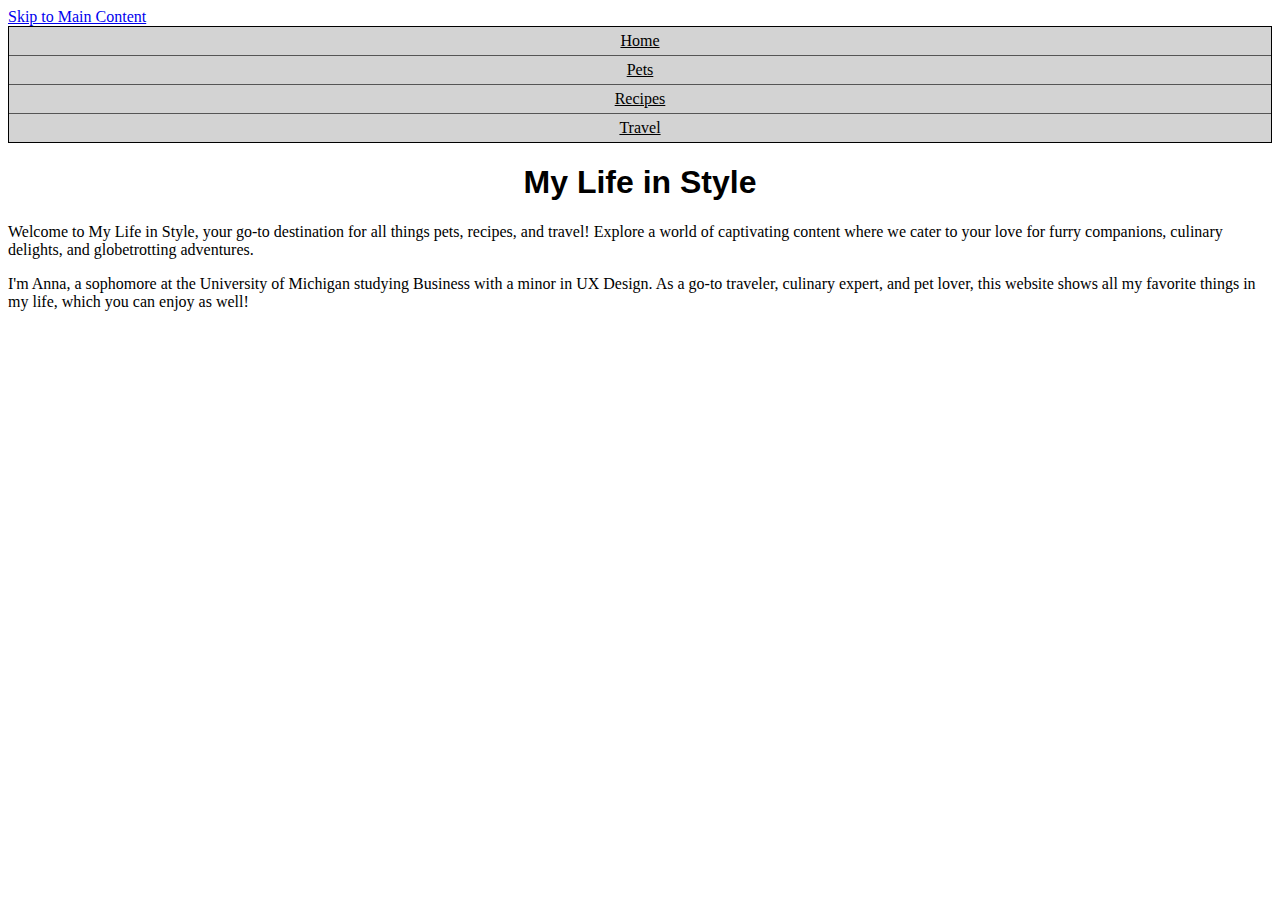
<file: index.html>
<!DOCTYPE html>
<html lang="en">
<head>
    <meta charset="UTF-8">
    <meta name="viewport" content="width=device-width, initial-scale=1.0">
    <link rel="stylesheet" type="text/css" href="css/style.css">
    <title>Pets</title>
</head>
<body>
    <a href = "#main" class="skip-link">Skip to Main Content</a>
    <header>
        <nav>
            <ul class="navbar">
                <li><a href = "index.html">Home</a></li>
                <li><a href = "pets.html">Pets</a></li>
                <li><a href = "recipes.html">Recipes</a></li>
                <li><a href = "travel.html">Travel</a></li>
            </ul>
        </nav>
        <h1>My Life in Style</h1>
    </header>
    <main id="main">
        <div>
            <p>Welcome to My Life in Style, your go-to destination for all things pets, recipes, and travel! Explore a world of captivating content where we cater to your love for furry companions, culinary delights, and globetrotting adventures. </p>

        </div>
        <div>I'm Anna, a sophomore at the University of Michigan studying Business with a minor in UX Design. As a go-to traveler, culinary expert, and pet lover, this website shows all my favorite things in my life, which you can enjoy as well!</div>
            
            <!-- Jackie Wolf -->
    
        <div></div>
        <div></div>
        <div></div>
        <div></div>
    </main>
    
</body>
</html>
</file>
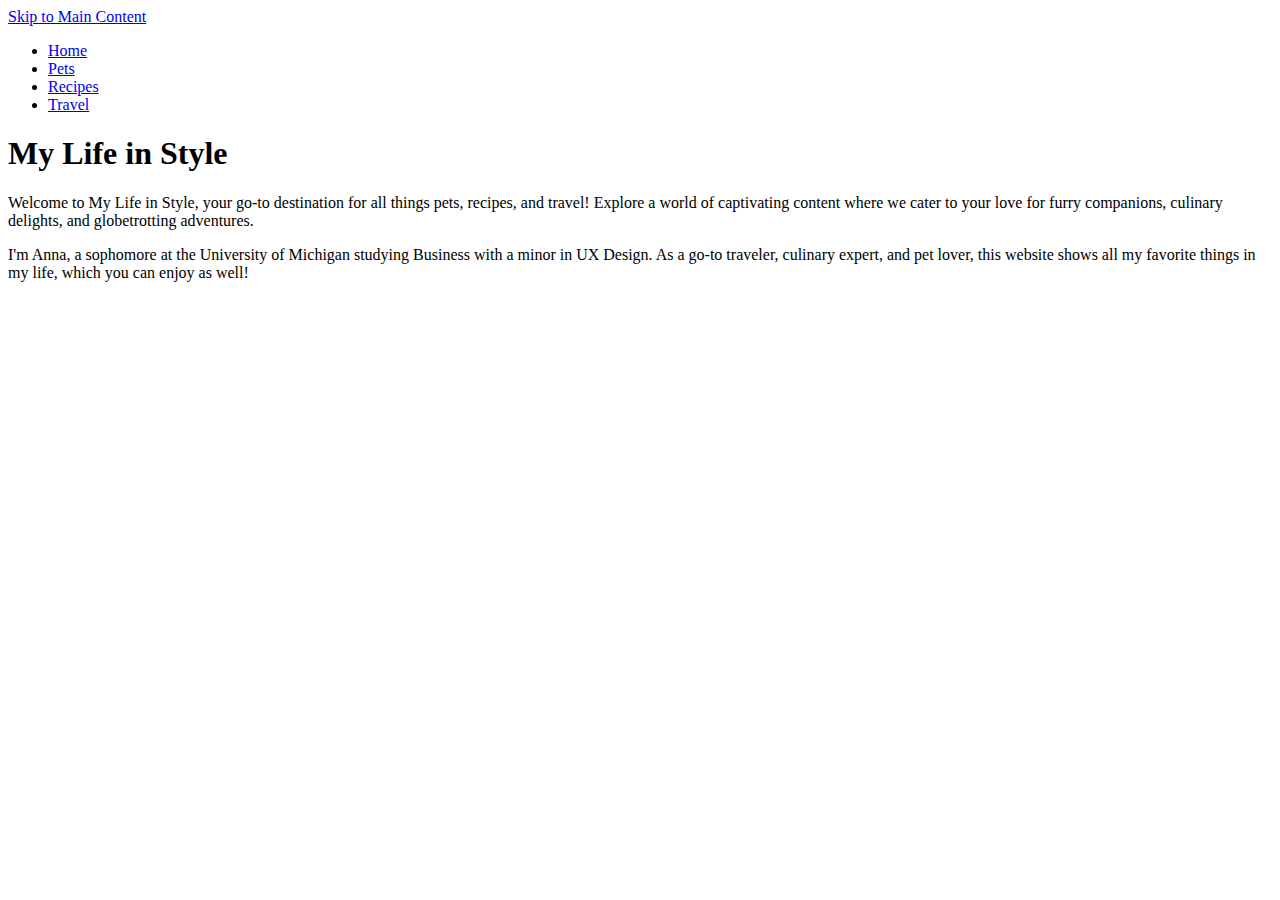
<file: images/index.html>
<!DOCTYPE html>
<html lang="en">
<head>
    <meta charset="UTF-8">
    <meta name="viewport" content="width=device-width, initial-scale=1.0">
    <title>Pets</title>
</head>
<body>
    <a href = "#main">Skip to Main Content</a>
    <header>
        <nav>
            <ul>
                <li><a href = "index.html">Home</a></li>
                <li><a href = "pets.html">Pets</a></li>
                <li><a href = "recipes.html">Recipes</a></li>
                <li><a href = "travel.html">Travel</a></li>
            </ul>
        </nav>
        <h1>My Life in Style</h1>
    </header>
    <main id="main">
        <div>
            <p>Welcome to My Life in Style, your go-to destination for all things pets, recipes, and travel! Explore a world of captivating content where we cater to your love for furry companions, culinary delights, and globetrotting adventures. </p>

        </div>
        <div>I'm Anna, a sophomore at the University of Michigan studying Business with a minor in UX Design. As a go-to traveler, culinary expert, and pet lover, this website shows all my favorite things in my life, which you can enjoy as well!</div>
            
            <!-- Jackie Wolf -->
    
        <div></div>
        <div></div>
        <div></div>
        <div></div>
    </main>
    
</body>
</html>
</file>
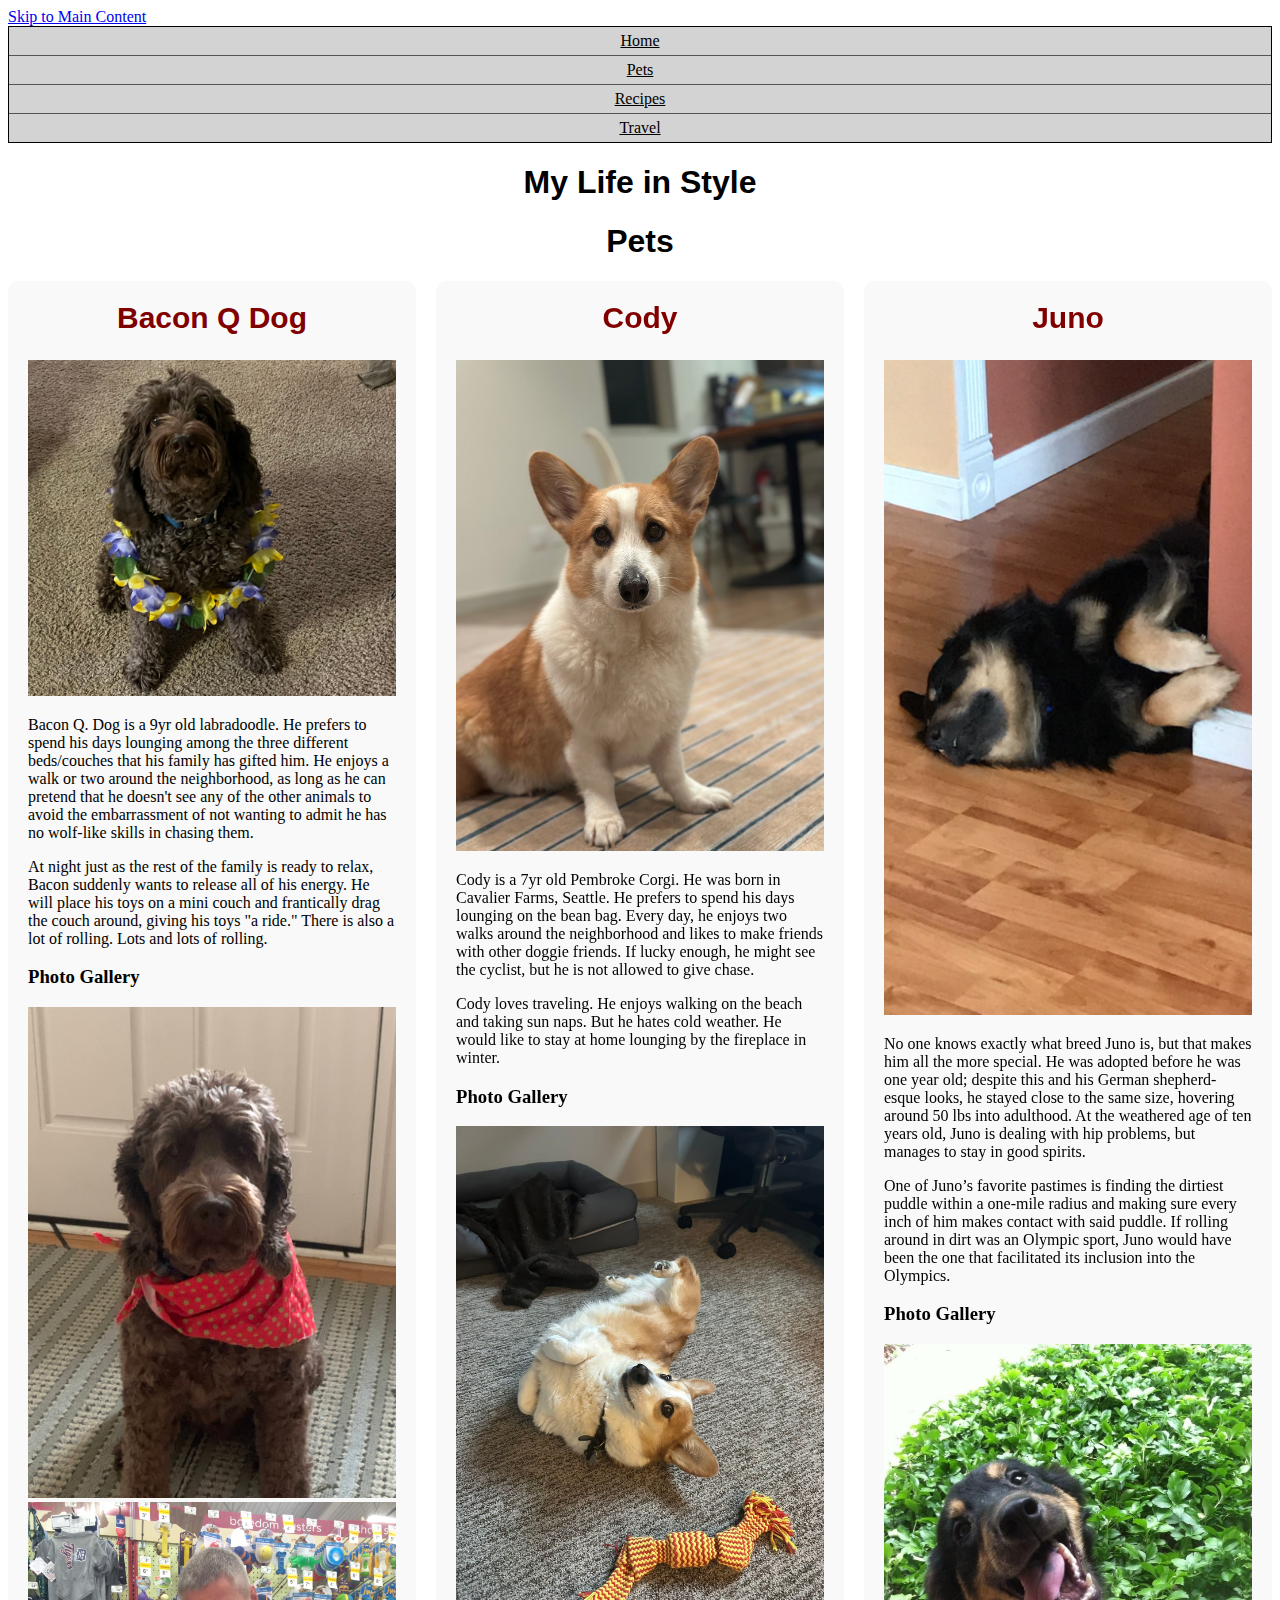
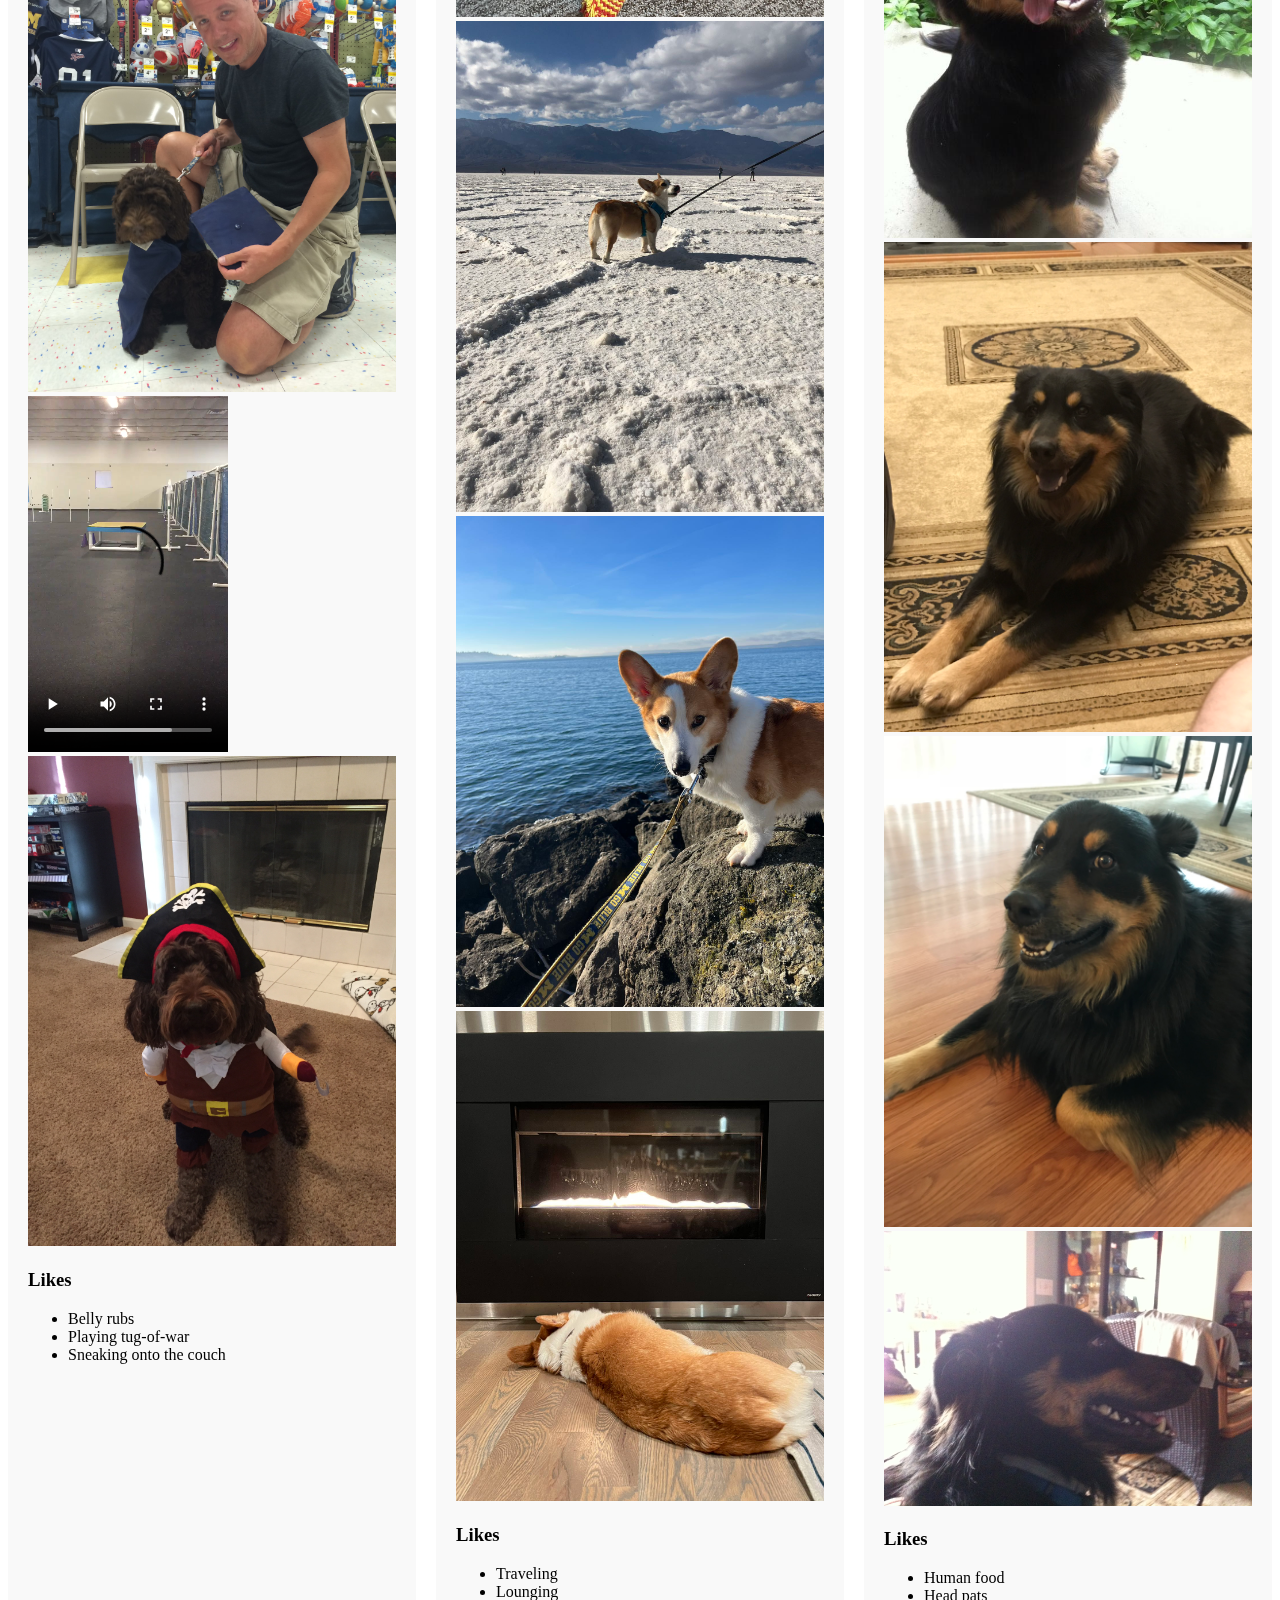
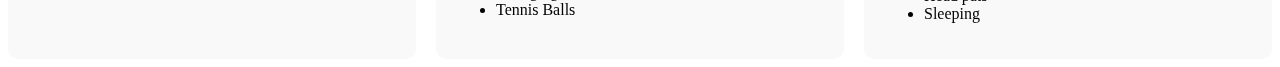
<file: pets.html>
<!DOCTYPE html>
<html lang="en">
<head>
    <meta charset="UTF-8">
    <meta name="viewport" content="width=device-width, initial-scale=1.0">
    <link rel="stylesheet" type="text/css" href="css/style.css">
    <link rel="stylesheet" type="text/css" href="css/grid.css">
    <title>Document</title>
</head>
<body>
    <a href="#main" class="skip-link">Skip to Main Content</a>
    <header>
        <nav>
            <ul class="navbar">
                <li><a href = "index.html">Home</a></li>
                <li><a href = "pets.html">Pets</a></li>
                <li><a href = "recipes.html">Recipes</a></li>
                <li><a href = "travel.html">Travel</a></li>
            </ul>
        </nav>
    <h1>My Life in Style</h1>
    
</header>
<h1>Pets</h1>
<main id="main">
    <div>
        <h2>Bacon Q Dog</h2>
        <img src="images/bacon.jpg" width = "400" alt="Brown labradoodle wearing colorful lei">

        <p>Bacon Q. Dog is a 9yr old labradoodle. He prefers to spend his days lounging among the three different beds/couches that his family has gifted him. He enjoys a walk or two around the neighborhood, as long as he can pretend that he doesn't see any of the other animals to avoid the embarrassment of not wanting to admit he has no wolf-like skills in chasing them.</p> 
        <P>At night just as the rest of the family is ready to relax, Bacon suddenly wants to release all of his energy. He will place his toys on a mini couch and frantically drag the couch around, giving his toys "a ride." There is also a lot of rolling. Lots and lots of rolling.</P>
        <h3>Photo Gallery</h3>
        <img src="images/bacon_bandana.JPG" width ="200" alt = "Brown labradoodle wearing an orange bandana">
        <img src="images/bacon_graduation.JPG"  width ="200" alt="Small labradoodle puppy wearing a graduation cap and gown">
        <video width="200"  controls>
            <source src="images/bacon_agility.mov">
            Your browser does not support the video tag.  This was a video of a girl and dog demonstrating a sit and stay procedure
        </video>
        <img src="images/bacon_halloween.JPG"  width ="200" alt="Brown labradoodle wearing a pirate costume">

        <h3>Likes</h3>
        <ul>
            <li>Belly rubs</li>
            <li>Playing tug-of-war</li>
            <li>Sneaking onto the couch</li>
        </ul>
    </div>
    <div>
        <h2>Cody</h2>
        <img src="images/cody.jpg" width = "400" alt="Cody at home">

        <p>Cody is a 7yr old Pembroke Corgi. He was born in Cavalier Farms, Seattle. He prefers to spend his days lounging on the bean bag. Every day, he enjoys two walks around the neighborhood and likes to make friends with other doggie friends. If lucky enough, he might see the cyclist, but he is not allowed to give chase.</p>

        <p>Cody loves traveling. He enjoys walking on the beach and taking sun naps. But he hates cold weather. He would like to stay at home lounging by the fireplace in winter. </p>
        <h3>Photo Gallery</h3>
        <img src="images/cody_play.jpg" width ="200" alt = "A Pembroke Corgi lying on the ground making faces.">
        <img src="images/cody_deathvalley.jpg"  width ="200" alt="A Pembroke Corgi visiting Badwater Basin in Death Valley National Park.">
        <img src="images/cody_sea.jpg"  width ="200" alt="A Pembroke Corgi having a walk by the sea.">
        <img src="images/cody_fireplace.jpg"  width ="200" alt="A Pembroke Corgi lounging by the fireplace in winter.">

        <h3>Likes</h3>
        <ul>
            <li>Traveling</li>
            <li>Lounging</li>
            <li>Tennis Balls</li>
        </ul>
    </div>
    <div>
        <h2>Juno</h2>
        <img src="images/classic_juno.JPG" width = "400" alt="Black and brown dog asleep on his side">

        <p>No one knows exactly what breed Juno is, but that makes him all the more special. He was adopted before he was one year old; despite this and his German shepherd-esque looks, he stayed close to the same size, hovering around 50 lbs into adulthood. At the weathered age of ten years old, Juno is dealing with hip problems, but manages to stay in good spirits.
        </p>

        <p>One of Juno’s favorite pastimes is finding the dirtiest puddle within a one-mile radius and making sure every inch of him makes contact with said puddle. If rolling around in dirt was an Olympic sport, Juno would have been the one that facilitated its inclusion into the Olympics. 
        </p>
        <h3>Photo Gallery</h3>
        <img src="images/juno_pup.JPG" width ="200" alt = "A young black and brown dog with his tongue hanging out">
        <img src="images/juno_laying.JPG"  width ="200" alt="A black and brown dog laying on a rug">
        <img src="images/juno_laying_2.JPG"  width ="200" alt="A black and brown dog laying on a wood floor">
        <img src="images/juno_profile.JPG"  width ="200" alt="A profile perspective of a black and brown dog from shoulders up">

        <h3>Likes</h3>
        <ul>
            <li>Human food</li>
            <li>Head pats</li>
            <li>Sleeping</li>
        </ul>
    </div>
</main>   
</body>
</html>
</file>
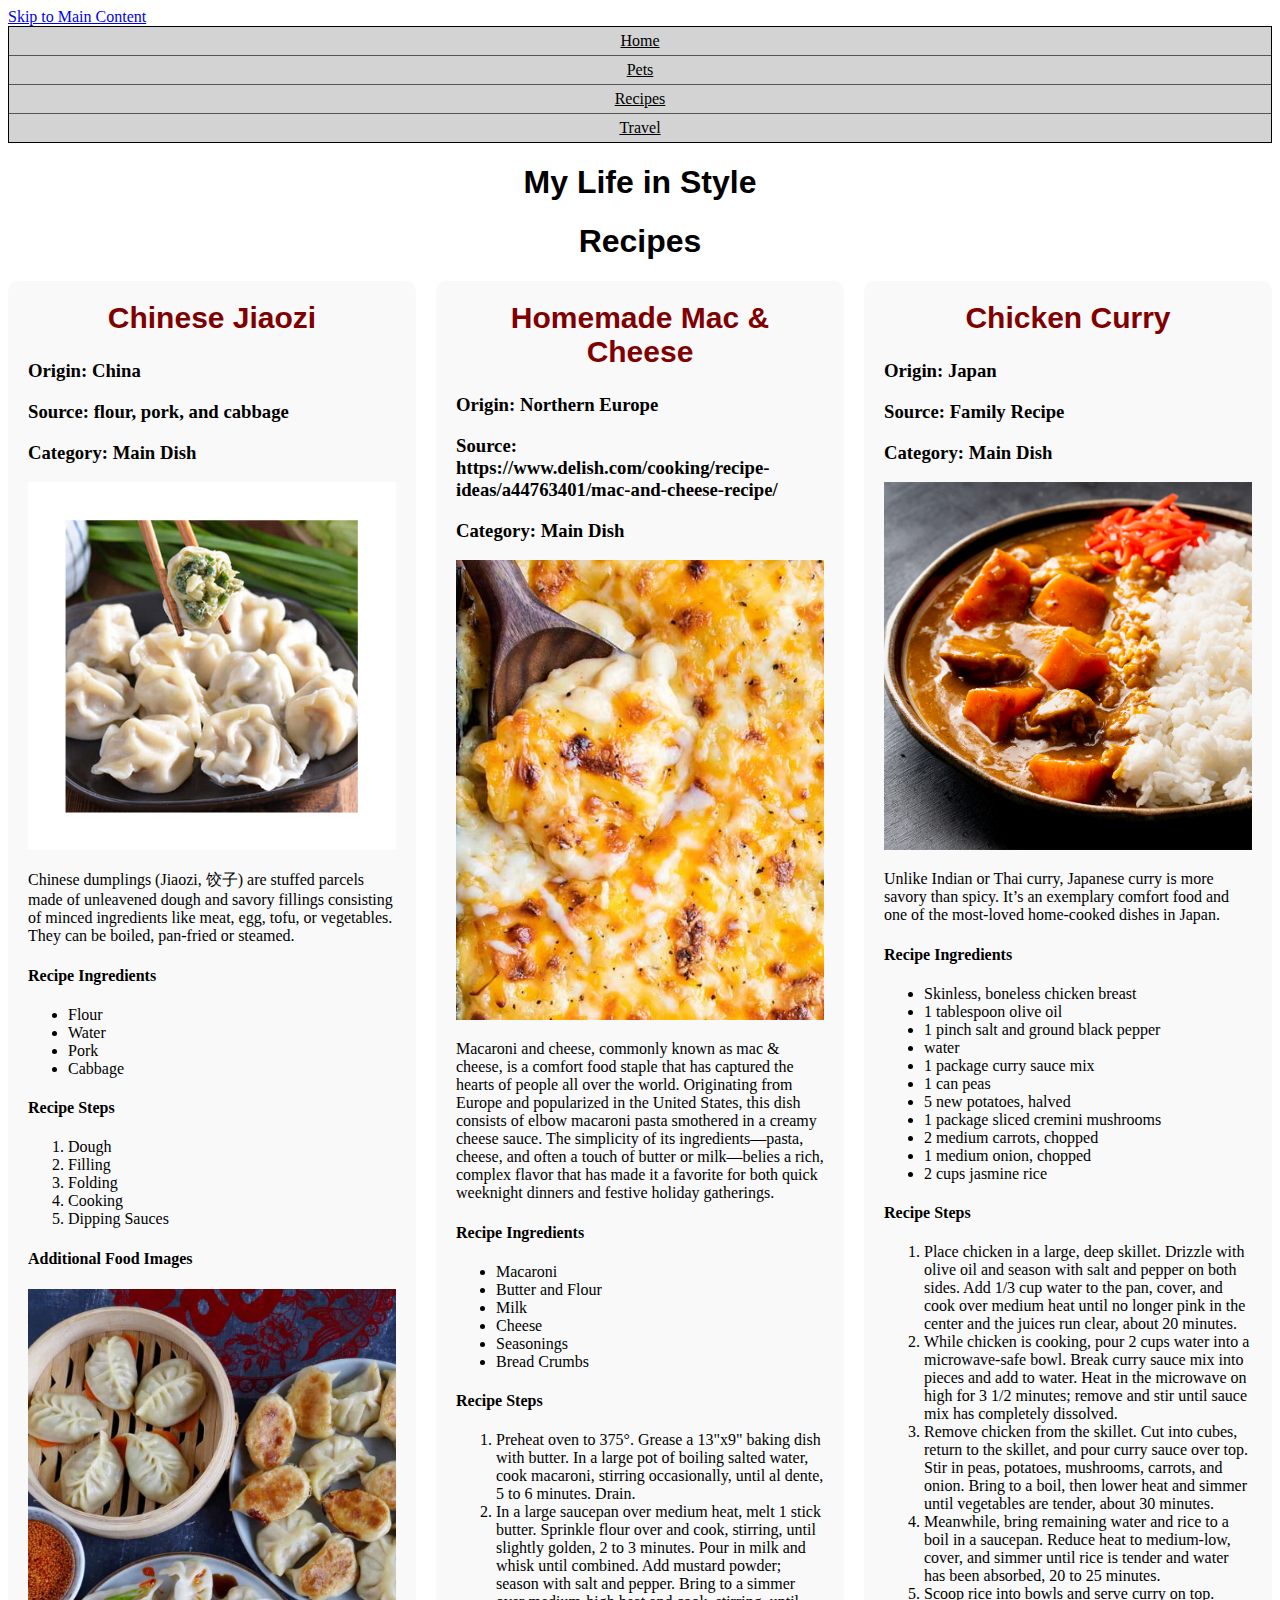
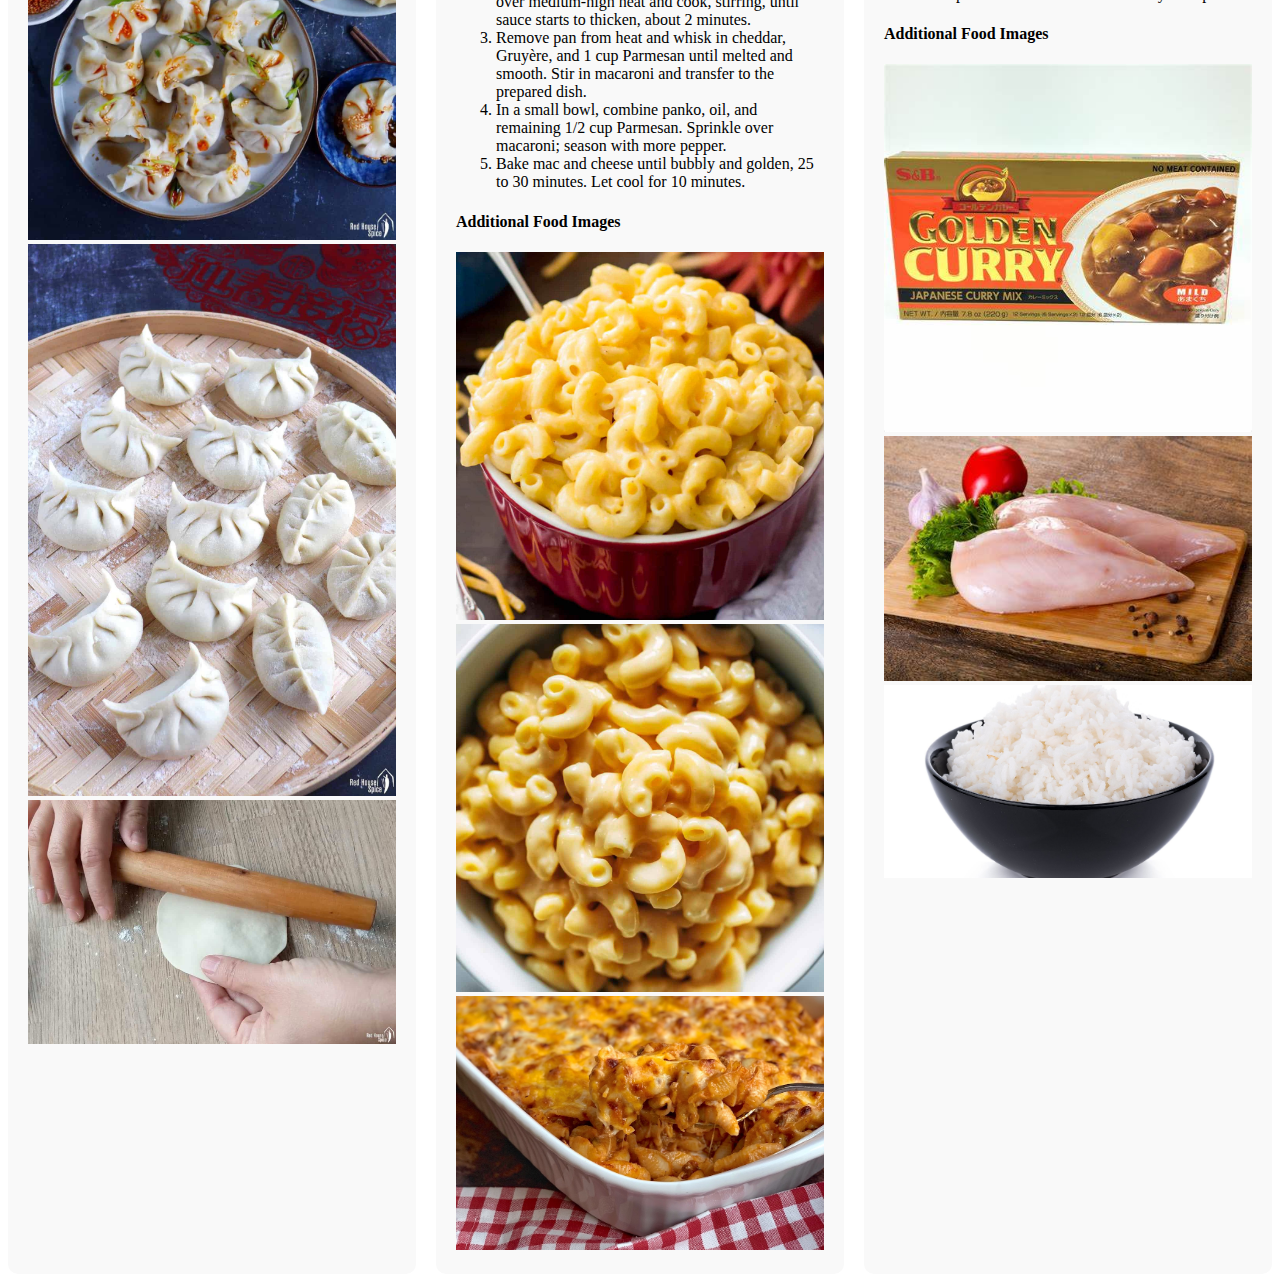
<file: recipes.html>
<!DOCTYPE html>
<html lang="en">
<head>
    <meta charset="UTF-8">
    <meta name="viewport" content="width=device-width, initial-scale=1.0">
    <link rel="stylesheet" type="text/css" href="css/style.css">
    <link rel="stylesheet" type="text/css" href="css/grid.css">
    <title>Pets</title>
</head>
<body>
    <a href="#main" class="skip-link">Skip to Main Content</a>
    <header>
        <nav>
            <ul class="navbar">
                <li><a href = "index.html">Home</a></li>
                <li><a href = "pets.html">Pets</a></li>
                <li><a href = "recipes.html">Recipes</a></li>
                <li><a href = "travel.html">Travel</a></li>
            </ul>
        </nav>
        <h1>My Life in Style</h1>
    </header>
    <h1>Recipes</h1>
    <main id="main">
        <div>
            <h2>Chinese Jiaozi</h2>
            <h3>Origin: China</h3>
            <h3>Source: flour, pork, and cabbage</h3>
            <h3>Category: Main Dish</h3>
            <img src="images/jiaozi.jpeg" width = "400" alt="Chopsticks holding a dumpling">
            <p>Chinese dumplings (Jiaozi, 饺子) are stuffed parcels made of unleavened dough and savory fillings consisting of minced ingredients like meat, egg, tofu, or vegetables. They can be boiled, pan-fried or steamed.</p> 
            
            <h4>Recipe Ingredients</h4>
            <ul>
                <li>Flour</li>
                <li>Water</li>
                <li>Pork</li>
                <li>Cabbage</li>
            </ul>
            <h4>Recipe Steps</h4>
            <ol type="1">
                <li>Dough</li>
                <li>Filling</li>
                <li>Folding</li>
                <li>Cooking</li>
                <li>Dipping Sauces</li>
            </ol>
            <h4>Additional Food Images</h4>
            <img src="images/jiaozi2.jpeg" width ="200" alt = "Three dishes of Jiaozi">
            <img src="images/jiaozi3.jpeg"  width ="200" alt="Steamed Jiaozi on a pan">
            <img src="images/jiaozi4.jpeg"  width ="200" alt="Someone rolling out Jiaozi dough">
        </div>
        <div>
            <h2>Homemade Mac & Cheese</h2>
            <h3>Origin: Northern Europe</h3>
            <h3>Source: https://www.delish.com/cooking/recipe-ideas/a44763401/mac-and-cheese-recipe/ </h3>
            <h3>Category: Main Dish</h3>
            <img src="images/mac&cheese.jpg" width = "400" alt="Macaroni and cheese being scooped by a spoon">
            <p>Macaroni and cheese, commonly known as mac & cheese, is a comfort food staple that has captured the hearts of people all over the world. Originating from Europe and popularized in the United States, this dish consists of elbow macaroni pasta smothered in a creamy cheese sauce. The simplicity of its ingredients—pasta, cheese, and often a touch of butter or milk—belies a rich, complex flavor that has made it a favorite for both quick weeknight dinners and festive holiday gatherings.</p> 
            
            <h4>Recipe Ingredients</h4>
            <ul>
                <li>Macaroni</li>
                <li>Butter and Flour</li>
                <li>Milk</li>
                <li>Cheese</li>
                <li>Seasonings</li>
                <li>Bread Crumbs</li>
            </ul>
            <h4>Recipe Steps</h4>
            <ol type="1">
                <li>Preheat oven to 375°. Grease a 13"x9" baking dish with butter. In a large pot of boiling salted water, cook macaroni, stirring occasionally, until al dente, 5 to 6 minutes. Drain.</li>
                <li>In a large saucepan over medium heat, melt 1 stick butter. Sprinkle flour over and cook, stirring, until slightly golden, 2 to 3 minutes. Pour in milk and whisk until combined. Add mustard powder; season with salt and pepper. Bring to a simmer over medium-high heat and cook, stirring, until sauce starts to thicken, about 2 minutes.
                </li>
                <li>Remove pan from heat and whisk in cheddar, Gruyère, and 1 cup Parmesan until melted and smooth. Stir in macaroni and transfer to the prepared dish.
                </li>
                <li>In a small bowl, combine panko, oil, and remaining 1/2 cup Parmesan. Sprinkle over macaroni; season with more pepper.
                </li>
                <li>​​Bake mac and cheese until bubbly and golden, 25 to 30 minutes. Let cool for 10 minutes.
                </li>
            </ol>
            <h4>Additional Food Images</h4>
            <img src="images/mac&cheese2.jpg" width ="200" alt = "Instant cook mac and cheese, allows you to eat within five minutes.">
            <img src="images/mac&cheese3.jpg"  width ="200" alt="Well-cooked mac and cheese with a full load of cheese.">
            <img src="images/mac&cheese4.jpg"  width ="200" alt="Mac and cheese cooked in a nice cookware.">
 
        </div>
        <div>
            <h2>Chicken Curry</h2>
            <h3>Origin: Japan</h3>
            <h3>Source: Family Recipe</h3>
            <h3>Category: Main Dish</h3>
            <img src="images/Japanese%20Chicken Curry.jpg" width = "400" alt="Bowl of chicken curry with rice">
            <p>Unlike Indian or Thai curry, Japanese curry is more savory than spicy. It’s an exemplary comfort food and one of the most-loved home-cooked dishes in Japan.</p> 
            
            <h4>Recipe Ingredients</h4>
            <ul>
                <li>Skinless, boneless chicken breast</li>
                <li>1 tablespoon olive oil</li>
                <li>1 pinch salt and ground black pepper</li>
                <li>water</li>
                <li>1 package curry sauce mix</li>
                <li>1 can peas</li>
                <li>5 new potatoes, halved</li>
                <li>1 package sliced cremini mushrooms</li>
                <li>2 medium carrots, chopped</li>
                <li>1 medium onion, chopped</li>
                <li>2 cups jasmine rice</li>
            </ul>
            <h4>Recipe Steps</h4>
            <ol type="1">
                <li>Place chicken in a large, deep skillet. Drizzle with olive oil and season with salt and pepper on both sides. Add 1/3 cup water to the pan, cover, and cook over medium heat until no longer pink in the center and the juices run clear, about 20 minutes.
                </li>
                <li>While chicken is cooking, pour 2 cups water into a microwave-safe bowl. Break curry sauce mix into pieces and add to water. Heat in the microwave on high for 3 1/2 minutes; remove and stir until sauce mix has completely dissolved.
                </li>
                <li>Remove chicken from the skillet. Cut into cubes, return to the skillet, and pour curry sauce over top. Stir in peas, potatoes, mushrooms, carrots, and onion. Bring to a boil, then lower heat and simmer until vegetables are tender, about 30 minutes.
                </li>
                <li>Meanwhile, bring remaining water and rice to a boil in a saucepan. Reduce heat to medium-low, cover, and simmer until rice is tender and water has been absorbed, 20 to 25 minutes.
                </li>
                <li>​Scoop rice into bowls and serve curry on top.
                </li>
            </ol>
            <h4>Additional Food Images</h4>
            <img src="images/curry%20sauce.jpeg" width="200" alt = "Box of Golden Curry Japanese Curry Mix">
            <img src="images/raw%20chicken breast.jpeg" width ="200" alt="One uncooked chicken breast">
            <img src="images/rice.jpeg" width = "200" alt="Bowl of white rice">
        </div>
    </main>   
</body>
</html>
</file>
<file: css/style.css>
h1{
    font-family: Arial, sans-serif;
    text-align: center;
}


.skip-link {
    display: none;
}

@media screen and (min-width: 1000px) {
    .skip-link {
        display: inline-block;
    }
}
ul.navbar {
    list-style-type: none;
    margin: 0;
    padding: 0;
    width: auto;
    background-color: #d3d3d3;
    border: 1px solid #000000;
  }
  
ul.navbar li a {
    display: block;
    color: #000000;
    padding: 5px 10px;
    text-decoration: bold;
  }
  
  ul.navbar li {
    text-align: center;
    border-bottom: 1px solid #555;
  }
  
  ul.navbar li:last-child {
    border-bottom: none;
  }
  
  ul.navbar li a.active {
    background-color: #FFC0CB;
    color: #ffff;
  }
  
  ul.navbar li a:hover:not(.active) {
    background-color: #CBC3E3;
    color: #ffff;
  }

ul.navbar a:visited {
    color: #800000
}

@media (prefers-reduced-motion) {
    img.animation {
        display: none;
    }
}
</file>
<file: css/grid.css>
main{
    display: grid;
    grid-template-columns: repeat(auto-fit, minmax(300px, 1fr));
    grid-gap: 20px; 
}

main > div {
    background-color: #f9f9f9; 
    padding: 20px;
    border-radius: 10px;

}

main > div > h2 {
    font-family: Arial;
    color:#800000;
    margin-top: 0;
    font-size: 30px;
    text-align: center;
}

img {
    width: 100%;

}
</file>
